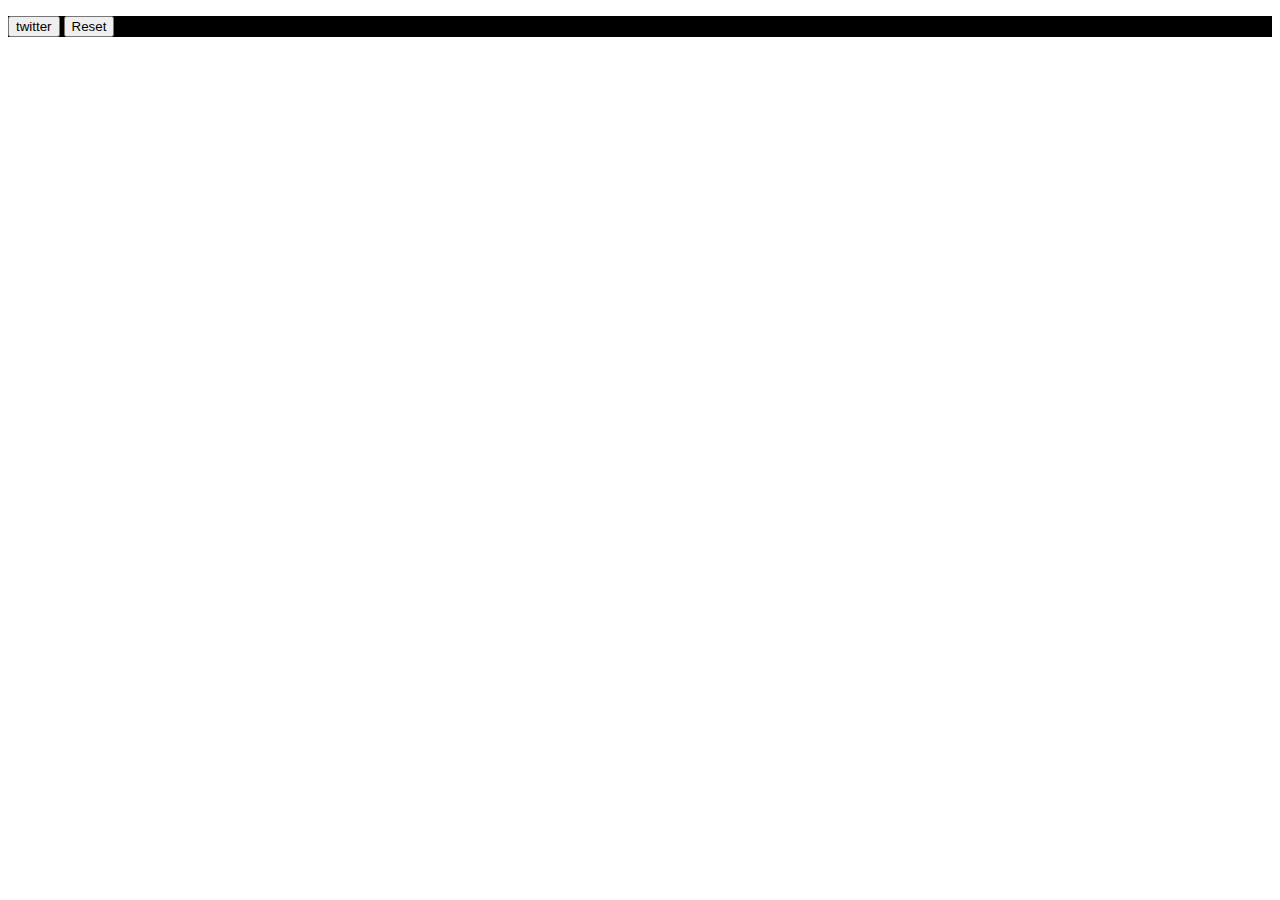
<file: saved.html>
<!DOCTYPE html>
<html lang="en">
  <head>
    <meta charset="UTF-8" />
    <meta name="viewport" content="width=device-width, initial-scale=1.0" />
    <!--CHANGE THE TITLE-->
    <title>Motivation Station</title>
    <link rel="stylesheet" href="assets\style.css" />
  </head>
  <body>
    <!--Add navbar-->
    <!--content goes here-->
    <!--Second page will just be a list of the saved quotes, similar to the daily planner project-->
    <div id="saved-quotes">
      <ul id="list"></ul>
      <button id="twitter-btn">twitter</button>
      <button id="reset-btn">Reset</button>
    </div>

    <script
      src="https://code.jquery.com/jquery-3.5.1.js"
      integrity="sha256-QWo7LDvxbWT2tbbQ97B53yJnYU3WhH/C8ycbRAkjPDc="
      crossorigin="anonymous"
    ></script>
    <script src="assets\script.js"></script>
  </body>
</html>
</file>
